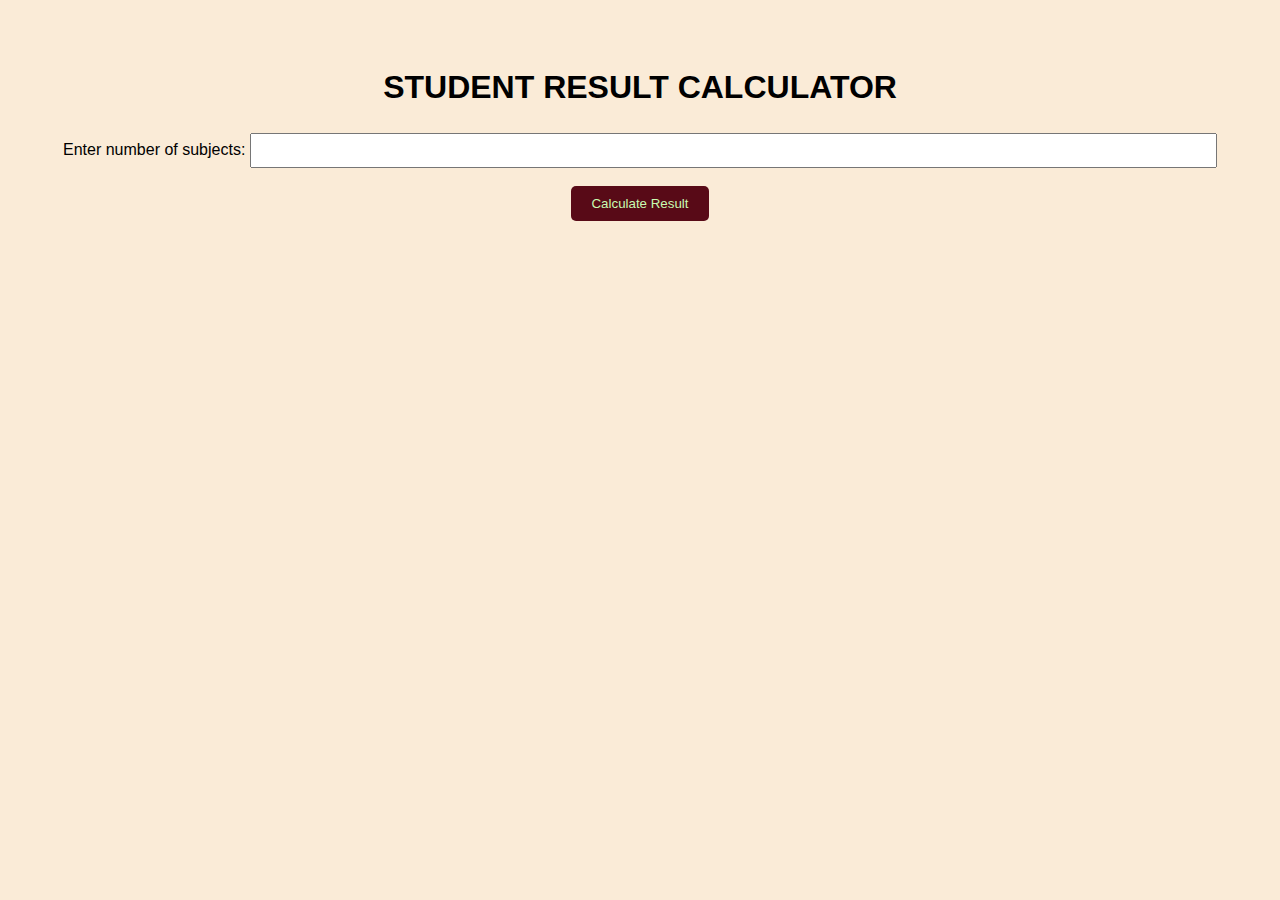
<file: Experiment 4/index.html>
<!DOCTYPE html>
<html lang="en">
<head>
    <meta charset="UTF-8">
    <meta name="viewport" content="width=device-width, initial-scale=1.0">
    <title>Marks Calculator</title>
    <script src="index.js"></script>
    <link rel="stylesheet" href="index.css" />
</head>
<body>
    
    <div>
         <h1>STUDENT RESULT CALCULATOR</h1>
         <label for="subject">Enter number of subjects:</label>
         <input type="number" id="subject" name="subject"><br><br>
         <button onclick="calculateresult()">Calculate Result</button>
         <p id="result"></p>
    </div>
</body>
</html>
</file>
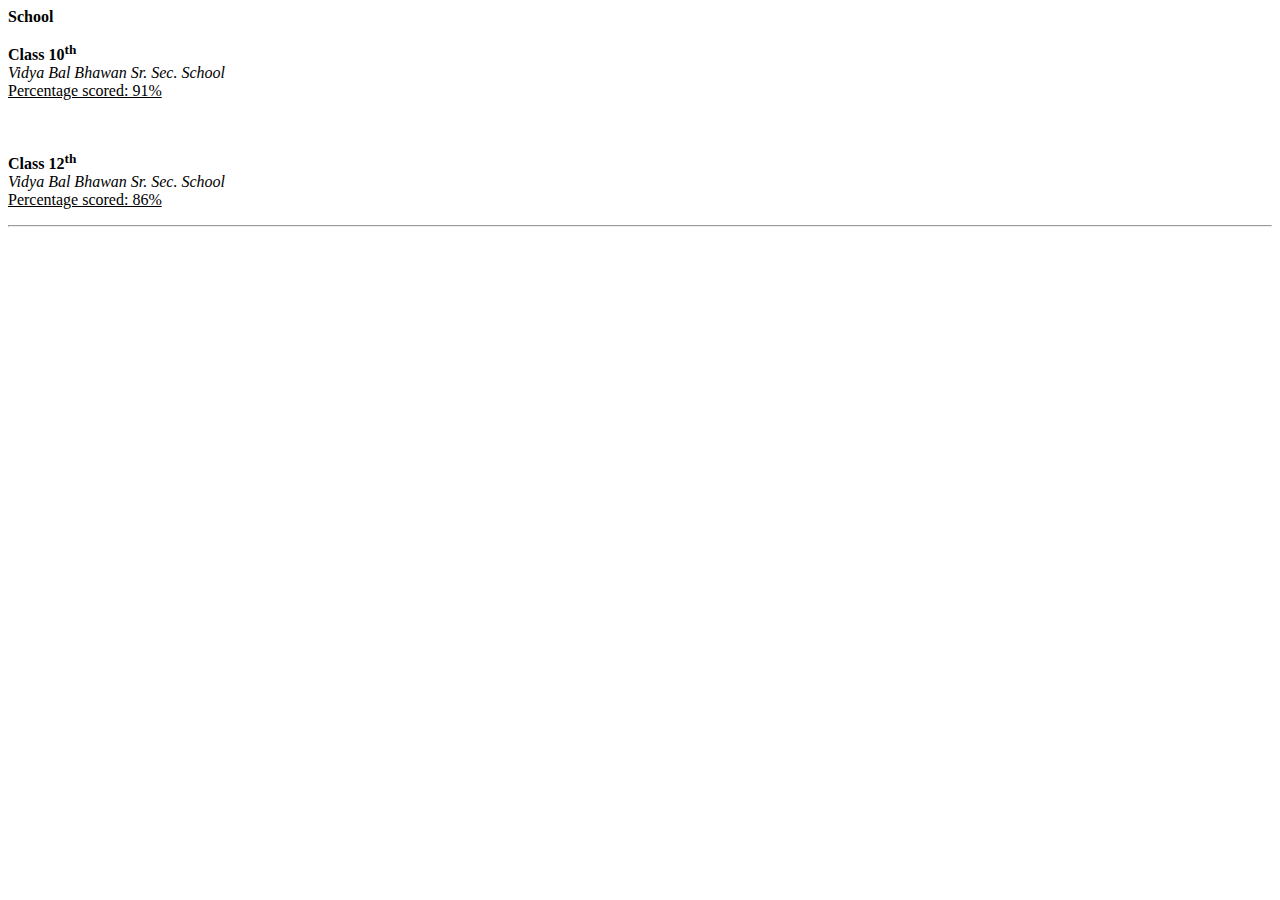
<file: education.html>
<!DOCTYPE html>
<html lang="en">
<head>
    <meta charset="UTF-8">
    <meta name="viewport" content="width=device-width, initial-scale=1.0">
    <title>Education Qualification</title>
</head>
<body>
    <b>School</b>
    </br>
    <p>
        <b>Class 10<sup>th</sup></b>
        </br>
        <i>Vidya Bal Bhawan Sr. Sec. School</i>
        </br>
        <u>Percentage scored: 91%</u>
    </p>
</br>
<p>
    <b>Class 12<sup>th</sup></b>
    </br>
    <i>Vidya Bal Bhawan Sr. Sec. School</i>
    </br>
    <u>Percentage scored: 86%</u>
</p>
<hr>
</body>
</html>
</file>
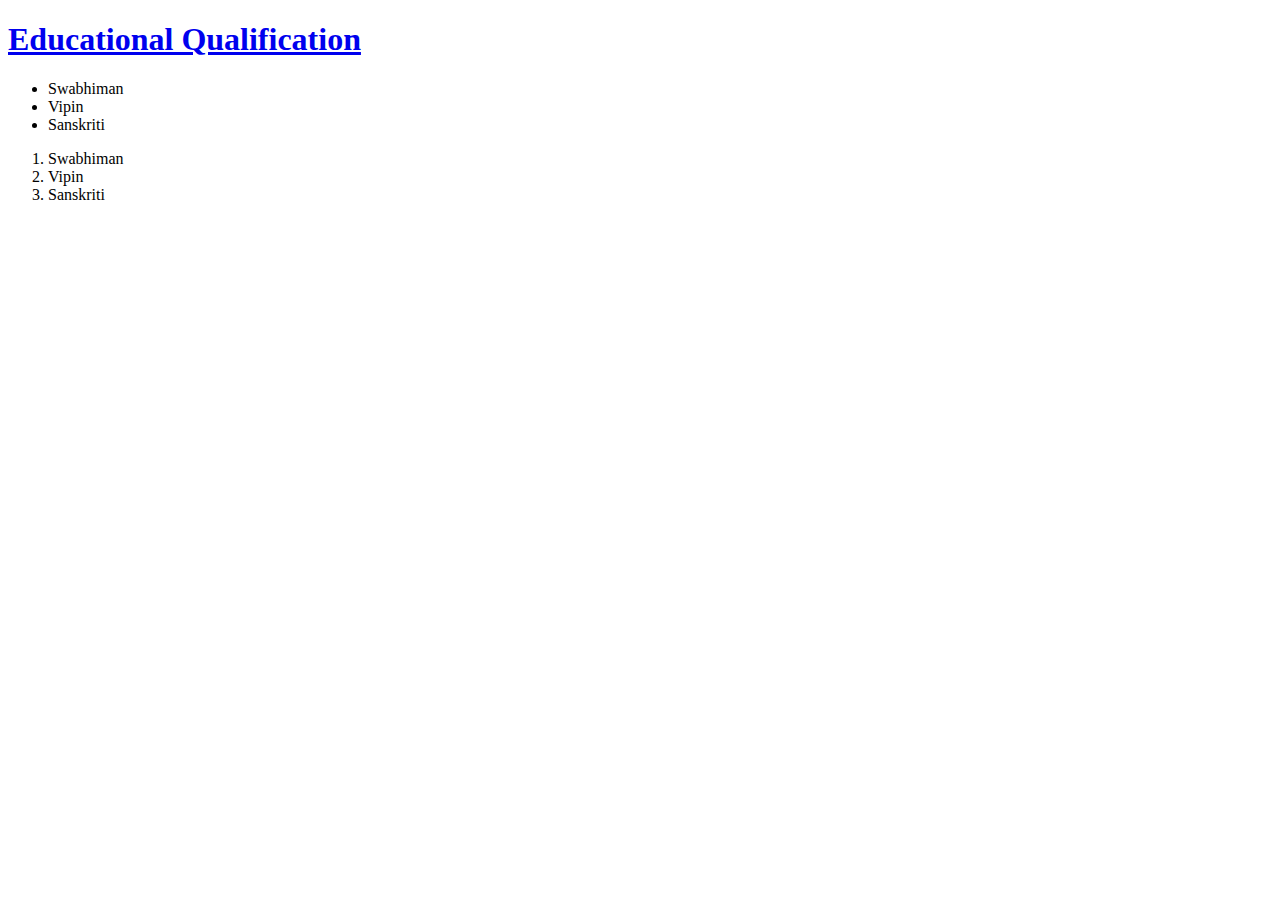
<file: p1.html>
<!DOCTYPE html>
<html lang="en">
<head>
    <meta charset="UTF-8">
    <meta name="viewport" content="width=device-width, initial-scale=1.0">
    <title>My first HTML project</title>
</head>
<body>
    <h1><a href="/education.html">Educational Qualification</a></h1>
    <ul>
        <li>Swabhiman</li>
        <li>Vipin</li>
        <li>Sanskriti</li>
    </ul>
    <ol>
        <li>Swabhiman</li>
        <li>Vipin</li>
        <li>Sanskriti</li>
    </ol>
</body>
</html>
</file>
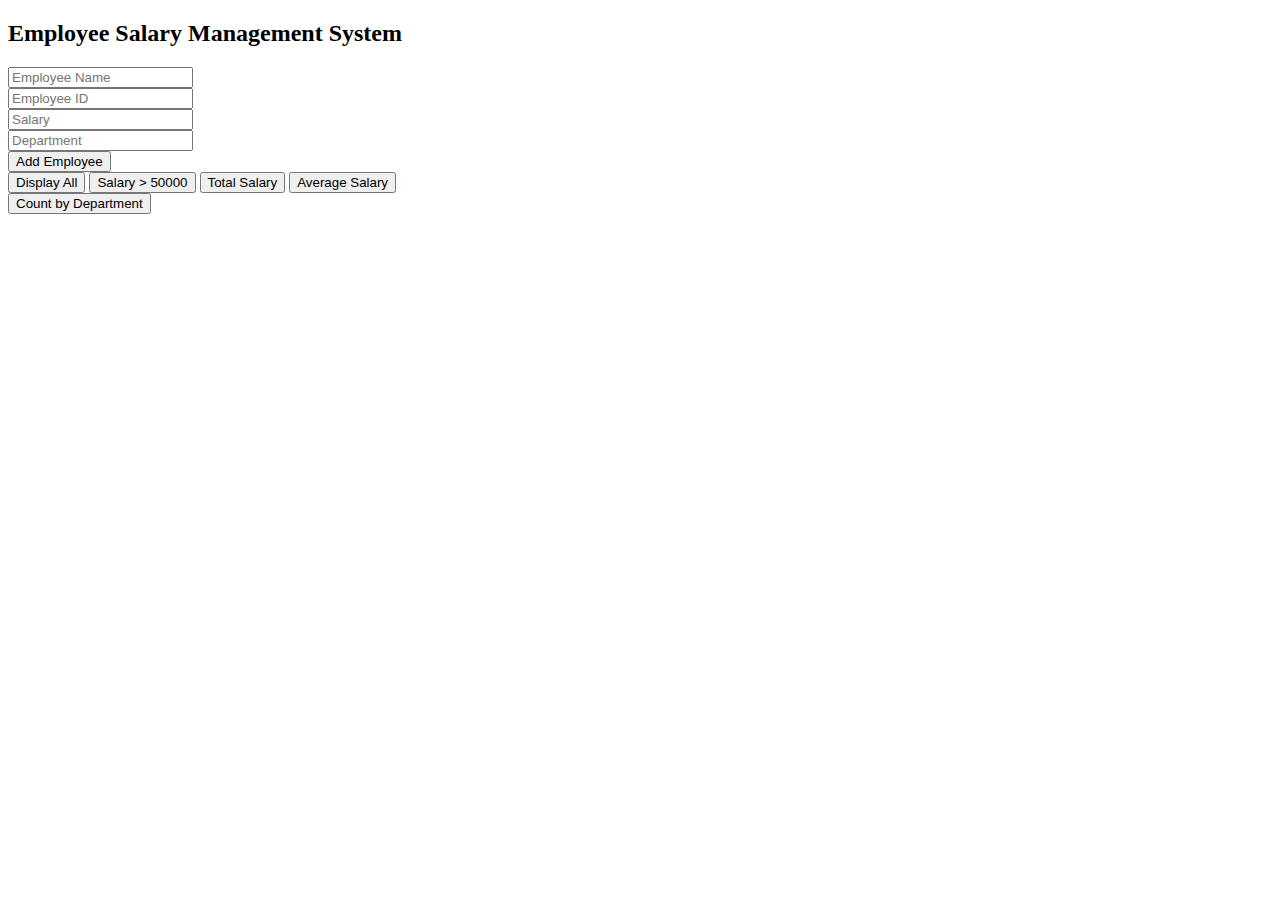
<file: Experiment 5/main.html>
<!DOCTYPE html>
<html lang="en">
<head>
    <meta charset="UTF-8">
    <meta name="viewport" content="width=device-width, initial-scale=1.0">
    <title>Company Employee</title>
    <script src="main.js"></script>
</head>
<body>
    <div class="container">
        <h2>Employee Salary Management System</h2>
    
        <input type="text" id="name" placeholder="Employee Name"><br>
        <input type="text" id="empId" placeholder="Employee ID"><br>
        <input type="number" id="salary" placeholder="Salary"><br>
        <input type="text" id="dept" placeholder="Department"><br>
    
        <button onclick="addEmployee()">Add Employee</button><br>
        <button onclick="displayEmployees()">Display All</button>
        <button onclick="filterSalary()">Salary > 50000</button>
        <button onclick="totalSalary()">Total Salary</button>
        <button onclick="averageSalary()">Average Salary</button><br>
        <button onclick="countDepartment()">Count by Department</button>
    
        <div id="output"></div>
    </div>
    
</body>
</html>
</file>
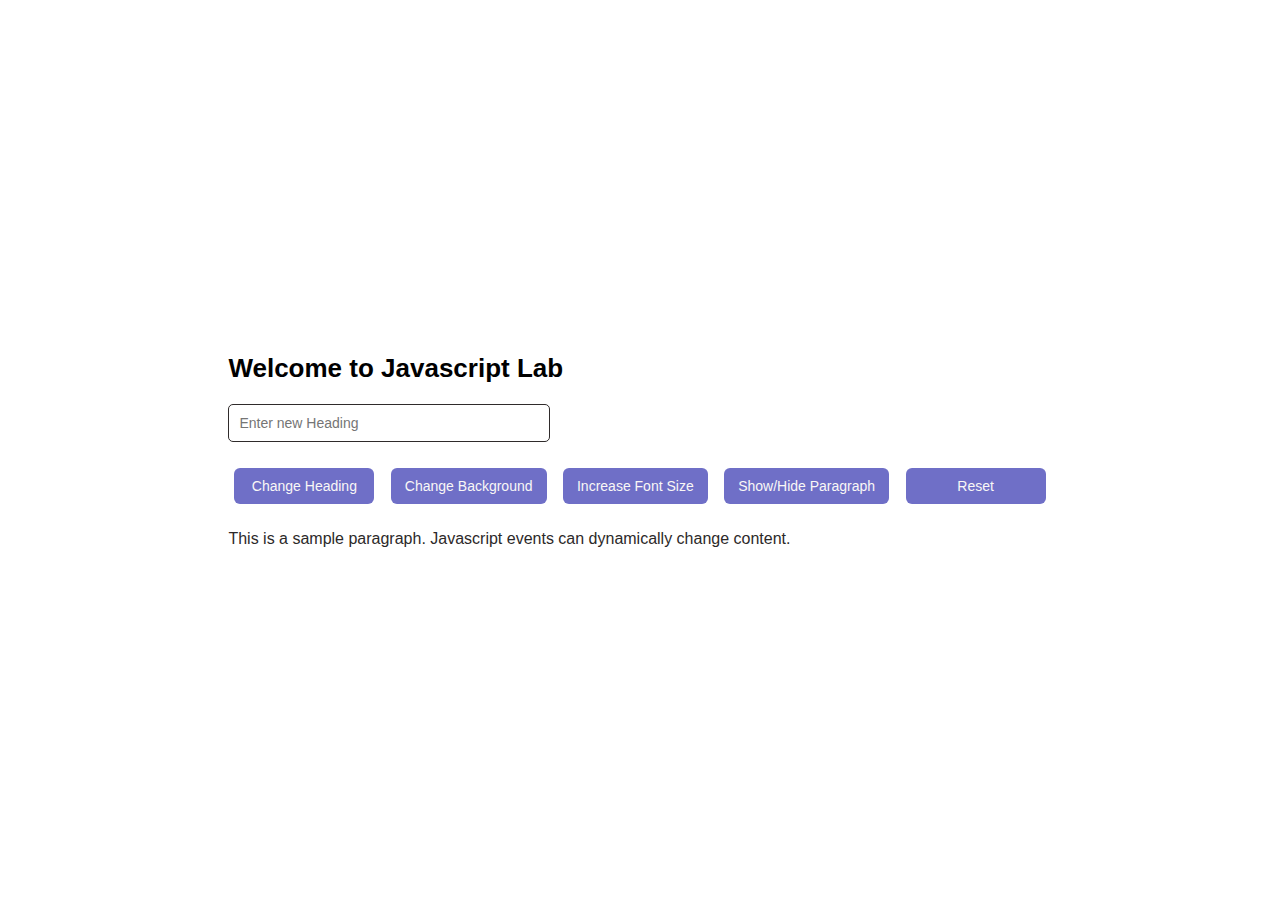
<file: Experiment 6/content.html>
<!DOCTYPE html>
<html lang="en">
<head>
    <meta charset="UTF-8">
    <meta name="viewport" content="width=device-width, initial-scale=1.0">
    <title>Web Page</title>
    <script src="content.js"></script>
    <link rel="stylesheet" href="content.css">
</head>
<body>
    <div class="conatiner">
        <h1 id="mainHeading">Welcome to Javascript Lab</h1>
        <input type="text" id="textInput" placeholder="Enter new Heading"/>
        <div id="controls">
            <button id="changeTextBtn">Change Heading</button>
            <button id="chnageBgColorBtn">Change Background</button>
            <button id="increaseFontBtn">Increase Font Size</button>
            <button id="showHideParaBtn">Show/Hide Paragraph</button>
            <button onclick="location.reload()">Reset</button> 
        </div>
        <p id="para">
            This is a sample paragraph. Javascript events can dynamically change content.
        </p>
    </div>
</body>
</html>
</file>
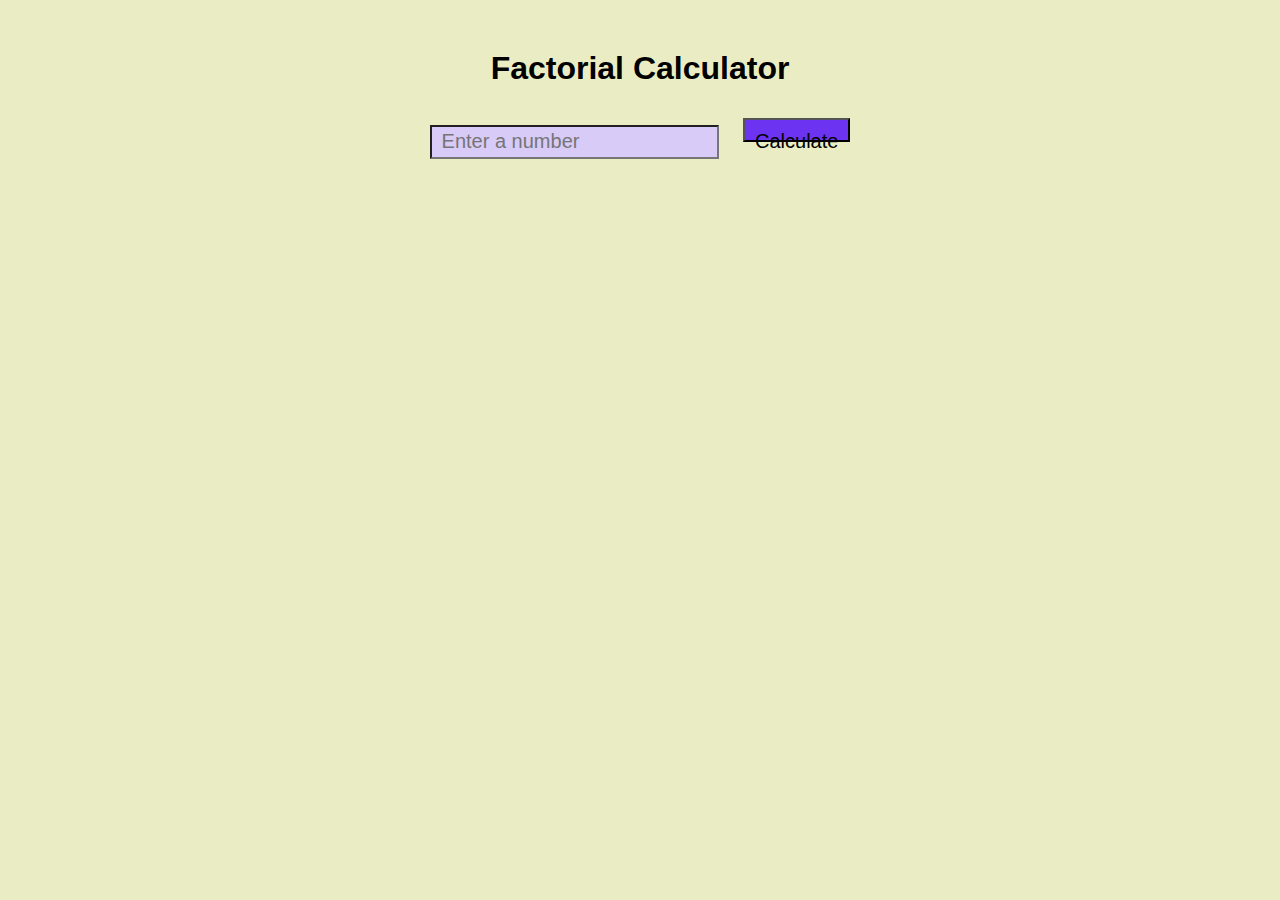
<file: Practical 1/practical.html>
<!DOCTYPE html>
<html lang="en">
<head>
    <meta charset="UTF-8">
    <meta name="viewport" content="width=device-width, initial-scale=1.0">
    <title>Factorial Calculator</title>
    <script src="practical.js"></script>
    <link rel="stylesheet" href="practical.css">
</head>
<body>
    <h1>Factorial Calculator</h1>
    <input type="number" id="numberInput" placeholder="Enter a number" min="0">
    <button onclick="calculateFactorial()">Calculate</button>
    <div id="result"></div>

</body>
</html>
</file>
<file: Experiment 4/index.css>
body{
    font-family: arial;
    background-color: antiquewhite;
    text-align: center;
    padding: 40px;
}
.conatiner{
    background: peachpuff;
    padding: 25px;
    width: 400px;
    margin: auto;
    border-radius: 10px;
    box-shadow: 0px 0px 10px rgb(14, 14, 107);
}
input{
    padding: 8px;
    width: 80%;
    margin-top: 5px;
}
button{
    padding: 10px 20px;
    background-color: rgb(88, 10, 23);
    color:rgb(201, 251, 177);
    border: none;
    border-radius: 5px;
    cursor: pointer;
}
#result{
    margin-top: 20px;
    font-weight: bold;
    font-size: 18px;
}
</file>
<file: Experiment 6/content.css>
body {
    font-family: arial, sans-serif;
    background-color: linear-gradient(to bottom, rgb(245, 216, 216), rgb(164, 164, 243));
    display: flex;
    justify-content: center;
    align-items: center;
    height: 100vh;
    margin: 0;
}
.container{
    width: 650px;
    max-width: 90%;
    text-align: center;
    padding: 30px 40px;
    background-color: azure;
    border-radius: 12px;
    box-shadow: 0 6px 15px rgb(222, 170, 170);
}
h1{
    font-size: 26px;
    font-weight: bold;
    margin-bottom: 20px;
}
input[type="text"]{
    padding: 10px;
    width: 300px;
    margin-bottom: 20px;
    border: 1px solid rgb(47, 43, 43);
    border-radius: 5px;
    font-size: 14px;
}
#controls{
    margin-bottom: 20px;
}
button{
    padding: 10px 14px;
    margin: 6px;
    background-color: rgb(111, 111, 199);
    color:rgb(249, 247, 246);
    border: none;
    border-radius: 6px;
    cursor: pointer;
    font-size: 14px;
    min-width: 140px;
    transition: all 0.3s ease;
}
p{
    font-size: 16px;
    color: rgb(44, 41, 41);
}
</file>
<file: Practical 1/practical.css>
body{
    margin-top: 50px;
    font-family: Arial, sans-serif;
    background: rgb(234, 237, 195);
    text-align: center;
}

input{
    padding: 10px;
    font-size: 20px;
    margin: 10px;
    background-color: rgb(216, 203, 247);
    height: 10px;
}

button{
    padding: 10px;
    font-size: 20px;
    margin: 10px;
    background-color: rgb(108, 51, 240);
    height: 10px;
}

#result{
    margin-top: 15px;
    font-weight: bold;
    font-size: 18px;
}
</file>
